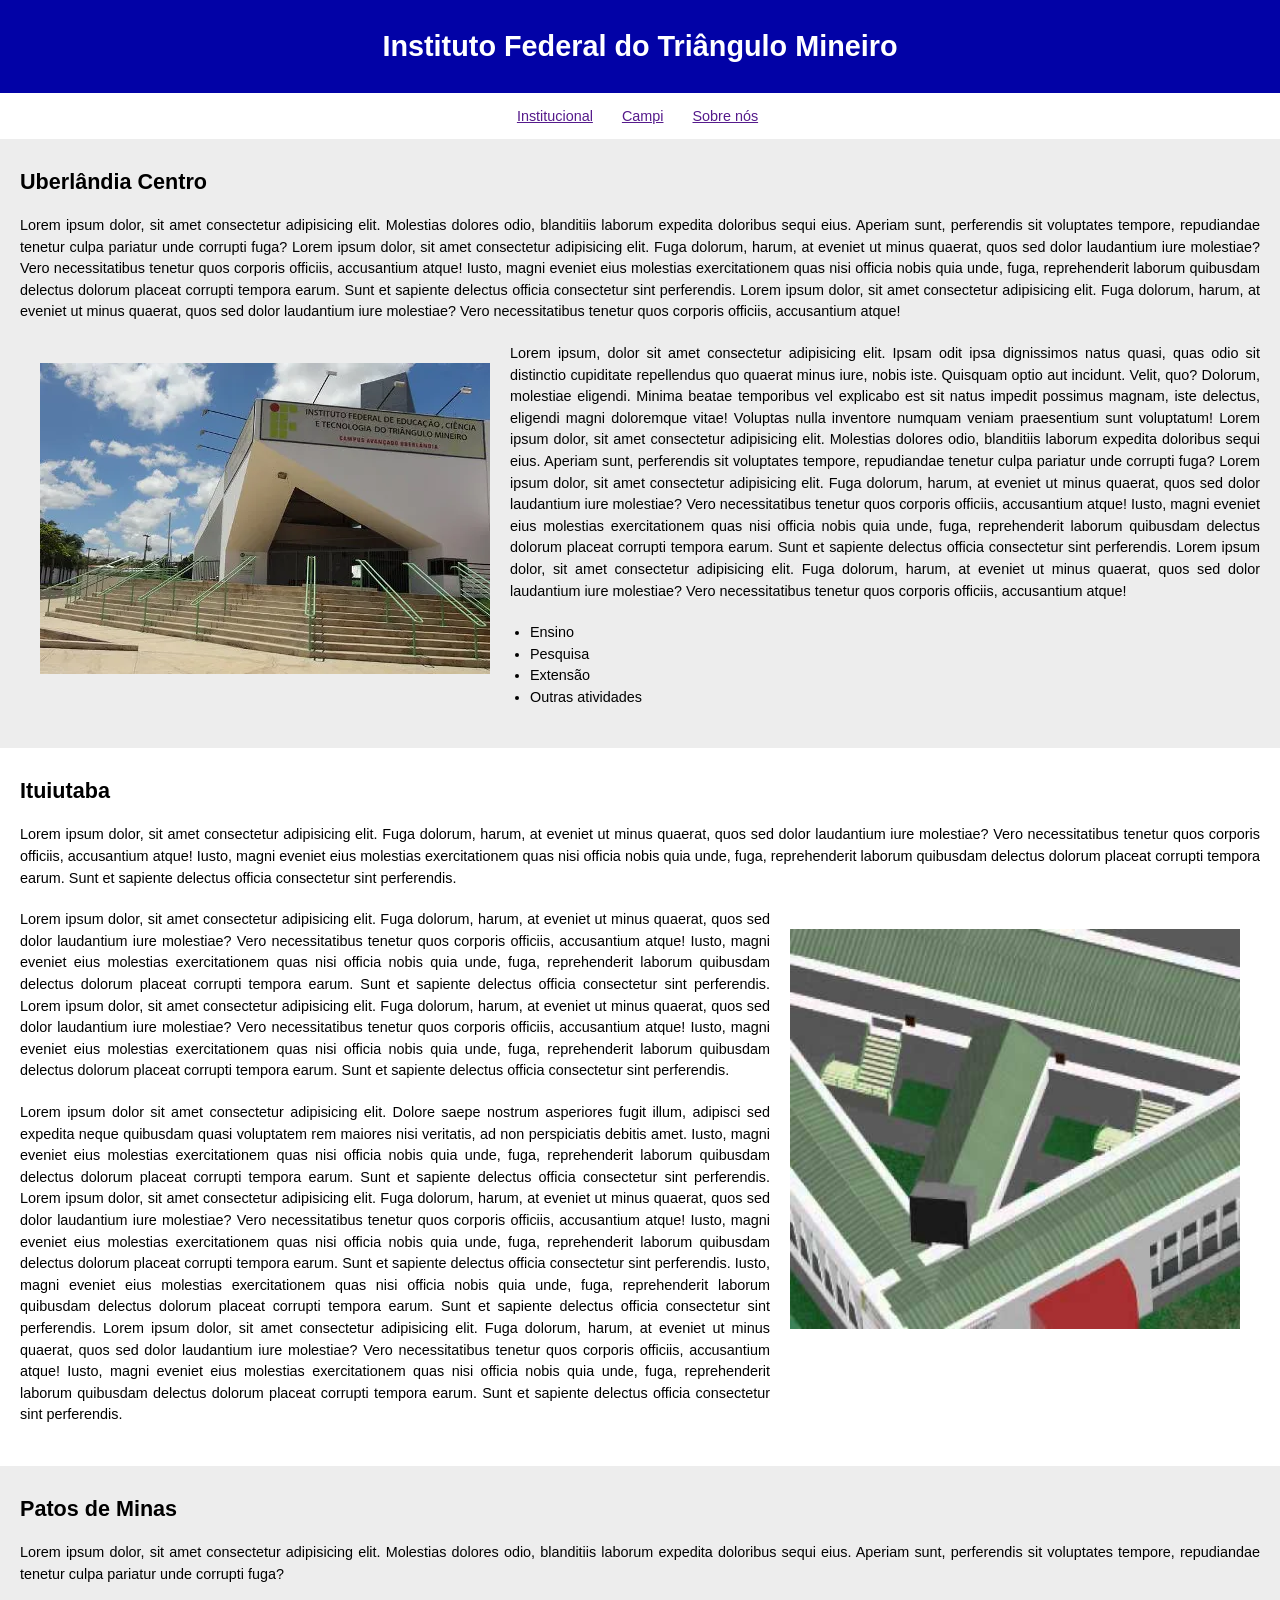
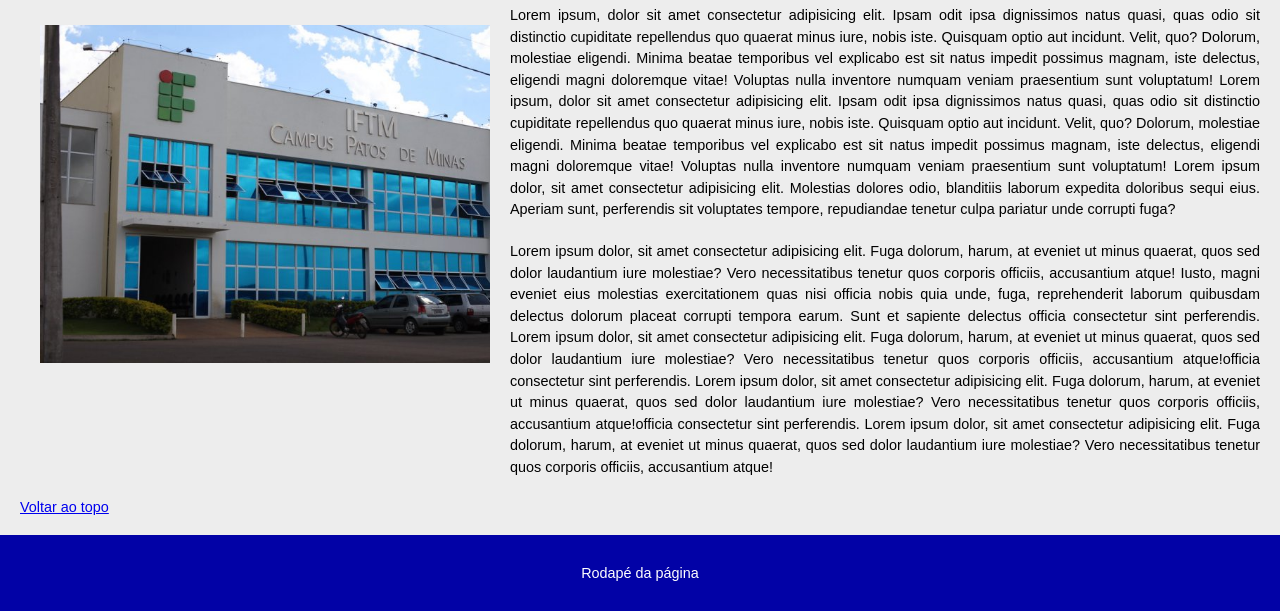
<file: PWE/Atividade 10/index.html>
<!DOCTYPE html>
<html lang="pt-br">
<head>
    <meta charset="UTF-8">
    <meta name="viewport" content="width=device-width, initial-scale=1.0">
    <link rel="stylesheet" href="css/styles.css">
    <title>Document</title>
</head>

<body>
    
    <header>
        <h1>Instituto Federal do Triângulo Mineiro</h1>
            <nav>
                <ul>
                    <li><a href="">Institucional</a></li>
                    <li><a href="">Campi</a></li>
                    <li><a href="">Sobre nós</a></li>
                </ul>
            </nav>
     </header>        
        <section>
            <h2>Uberlândia Centro</h2>
            <p>Lorem ipsum dolor, sit amet consectetur adipisicing elit. Molestias dolores odio, blanditiis laborum expedita doloribus sequi eius. Aperiam sunt, perferendis sit voluptates tempore, repudiandae tenetur culpa pariatur unde corrupti fuga?
            Lorem ipsum dolor, sit amet consectetur adipisicing elit. Fuga dolorum, harum, at eveniet ut minus quaerat, quos sed dolor laudantium iure molestiae? Vero necessitatibus tenetur quos corporis officiis, accusantium atque!
            Iusto, magni eveniet eius molestias exercitationem quas nisi officia nobis quia unde, fuga, reprehenderit laborum quibusdam delectus dolorum placeat corrupti tempora earum. Sunt et sapiente delectus officia consectetur sint perferendis.
            Lorem ipsum dolor, sit amet consectetur adipisicing elit. Fuga dolorum, harum, at eveniet ut minus quaerat, quos sed dolor laudantium iure molestiae? Vero necessitatibus tenetur quos corporis officiis, accusantium atque!
            </p>
            <img src="img/iftm.jpg" alt="Instituto Federal do Triângulo Mineiro">
            <P>Lorem ipsum, dolor sit amet consectetur adipisicing elit. Ipsam odit ipsa dignissimos natus quasi, quas odio sit distinctio cupiditate repellendus quo quaerat minus iure, nobis iste. Quisquam optio aut incidunt.
            Velit, quo? Dolorum, molestiae eligendi. Minima beatae temporibus vel explicabo est sit natus impedit possimus magnam, iste delectus, eligendi magni doloremque vitae! Voluptas nulla inventore numquam veniam praesentium sunt voluptatum!
            Lorem ipsum dolor, sit amet consectetur adipisicing elit. Molestias dolores odio, blanditiis laborum expedita doloribus sequi eius. Aperiam sunt, perferendis sit voluptates tempore, repudiandae tenetur culpa pariatur unde corrupti fuga?
            Lorem ipsum dolor, sit amet consectetur adipisicing elit. Fuga dolorum, harum, at eveniet ut minus quaerat, quos sed dolor laudantium iure molestiae? Vero necessitatibus tenetur quos corporis officiis, accusantium atque!
            Iusto, magni eveniet eius molestias exercitationem quas nisi officia nobis quia unde, fuga, reprehenderit laborum quibusdam delectus dolorum placeat corrupti tempora earum. Sunt et sapiente delectus officia consectetur sint perferendis.
            Lorem ipsum dolor, sit amet consectetur adipisicing elit. Fuga dolorum, harum, at eveniet ut minus quaerat, quos sed dolor laudantium iure molestiae? Vero necessitatibus tenetur quos corporis officiis, accusantium atque!</P>
            <ul>
                <li>Ensino</li>
                <li>Pesquisa</li>
                <li>Extensão</li>
                <li>Outras atividades</li>
            </ul>


        </section>

        <section>
            <h2>Ituiutaba</h2>
            <p>Lorem ipsum dolor, sit amet consectetur adipisicing elit. Fuga dolorum, harum, at eveniet ut minus quaerat, quos sed dolor laudantium iure molestiae? Vero necessitatibus tenetur quos corporis officiis, accusantium atque!
            Iusto, magni eveniet eius molestias exercitationem quas nisi officia nobis quia unde, fuga, reprehenderit laborum quibusdam delectus dolorum placeat corrupti tempora earum. Sunt et sapiente delectus officia consectetur sint perferendis.</p>
            <img src="img/iftm2.jpg" alt="" width="400" height="400">

            <p>Lorem ipsum dolor, sit amet consectetur adipisicing elit. Fuga dolorum, harum, at eveniet ut minus quaerat, quos sed dolor laudantium iure molestiae? Vero necessitatibus tenetur quos corporis officiis, accusantium atque!
            Iusto, magni eveniet eius molestias exercitationem quas nisi officia nobis quia unde, fuga, reprehenderit laborum quibusdam delectus dolorum placeat corrupti tempora earum. Sunt et sapiente delectus officia consectetur sint perferendis.
            Lorem ipsum dolor, sit amet consectetur adipisicing elit. Fuga dolorum, harum, at eveniet ut minus quaerat, quos sed dolor laudantium iure molestiae? Vero necessitatibus tenetur quos corporis officiis, accusantium atque!
            Iusto, magni eveniet eius molestias exercitationem quas nisi officia nobis quia unde, fuga, reprehenderit laborum quibusdam delectus dolorum placeat corrupti tempora earum. Sunt et sapiente delectus officia consectetur sint perferendis.</p>

            <p>Lorem ipsum dolor sit amet consectetur adipisicing elit. Dolore saepe nostrum asperiores fugit illum, adipisci sed expedita neque quibusdam quasi voluptatem rem maiores nisi veritatis, ad non perspiciatis debitis amet.
            Iusto, magni eveniet eius molestias exercitationem quas nisi officia nobis quia unde, fuga, reprehenderit laborum quibusdam delectus dolorum placeat corrupti tempora earum. Sunt et sapiente delectus officia consectetur sint perferendis.
            Lorem ipsum dolor, sit amet consectetur adipisicing elit. Fuga dolorum, harum, at eveniet ut minus quaerat, quos sed dolor laudantium iure molestiae? Vero necessitatibus tenetur quos corporis officiis, accusantium atque!
            Iusto, magni eveniet eius molestias exercitationem quas nisi officia nobis quia unde, fuga, reprehenderit laborum quibusdam delectus dolorum placeat corrupti tempora earum. Sunt et sapiente delectus officia consectetur sint perferendis.
            Iusto, magni eveniet eius molestias exercitationem quas nisi officia nobis quia unde, fuga, reprehenderit laborum quibusdam delectus dolorum placeat corrupti tempora earum. Sunt et sapiente delectus officia consectetur sint perferendis.
            Lorem ipsum dolor, sit amet consectetur adipisicing elit. Fuga dolorum, harum, at eveniet ut minus quaerat, quos sed dolor laudantium iure molestiae? Vero necessitatibus tenetur quos corporis officiis, accusantium atque!
            Iusto, magni eveniet eius molestias exercitationem quas nisi officia nobis quia unde, fuga, reprehenderit laborum quibusdam delectus dolorum placeat corrupti tempora earum. Sunt et sapiente delectus officia consectetur sint perferendis.</p>
            
        </section>

        <section>
         <h2>Patos de Minas</h2>

         <p>Lorem ipsum dolor, sit amet consectetur adipisicing elit. Molestias dolores odio, blanditiis laborum expedita doloribus sequi eius. Aperiam sunt, perferendis sit voluptates tempore, repudiandae tenetur culpa pariatur unde corrupti fuga?</p>
            <img src="img/iftm3.jpg" alt="">
        <P>Lorem ipsum, dolor sit amet consectetur adipisicing elit. Ipsam odit ipsa dignissimos natus quasi, quas odio sit distinctio cupiditate repellendus quo quaerat minus iure, nobis iste. Quisquam optio aut incidunt.
        Velit, quo? Dolorum, molestiae eligendi. Minima beatae temporibus vel explicabo est sit natus impedit possimus magnam, iste delectus, eligendi magni doloremque vitae! Voluptas nulla inventore numquam veniam praesentium sunt voluptatum!
        Lorem ipsum, dolor sit amet consectetur adipisicing elit. Ipsam odit ipsa dignissimos natus quasi, quas odio sit distinctio cupiditate repellendus quo quaerat minus iure, nobis iste. Quisquam optio aut incidunt.
        Velit, quo? Dolorum, molestiae eligendi. Minima beatae temporibus vel explicabo est sit natus impedit possimus magnam, iste delectus, eligendi magni doloremque vitae! Voluptas nulla inventore numquam veniam praesentium sunt voluptatum!
        Lorem ipsum dolor, sit amet consectetur adipisicing elit. Molestias dolores odio, blanditiis laborum expedita doloribus sequi eius. Aperiam sunt, perferendis sit voluptates tempore, repudiandae tenetur culpa pariatur unde corrupti fuga?
        </P>
        <p>Lorem ipsum dolor, sit amet consectetur adipisicing elit. Fuga dolorum, harum, at eveniet ut minus quaerat, quos sed dolor laudantium iure molestiae? Vero necessitatibus tenetur quos corporis officiis, accusantium atque!
        Iusto, magni eveniet eius molestias exercitationem quas nisi officia nobis quia unde, fuga, reprehenderit laborum quibusdam delectus dolorum placeat corrupti tempora earum. Sunt et sapiente delectus officia consectetur sint perferendis.
        Lorem ipsum dolor, sit amet consectetur adipisicing elit. Fuga dolorum, harum, at eveniet ut minus quaerat, quos sed dolor laudantium iure molestiae? Vero necessitatibus tenetur quos corporis officiis, accusantium atque!officia consectetur sint perferendis.
        Lorem ipsum dolor, sit amet consectetur adipisicing elit. Fuga dolorum, harum, at eveniet ut minus quaerat, quos sed dolor laudantium iure molestiae? Vero necessitatibus tenetur quos corporis officiis, accusantium atque!officia consectetur sint perferendis.
        Lorem ipsum dolor, sit amet consectetur adipisicing elit. Fuga dolorum, harum, at eveniet ut minus quaerat, quos sed dolor laudantium iure molestiae? Vero necessitatibus tenetur quos corporis officiis, accusantium atque!</p>  
        
        <a href="#">Voltar ao topo</a>
        </section>

        <footer>
            <p>Rodapé da página</p>
        </footer>
</body>
</html>
</file>
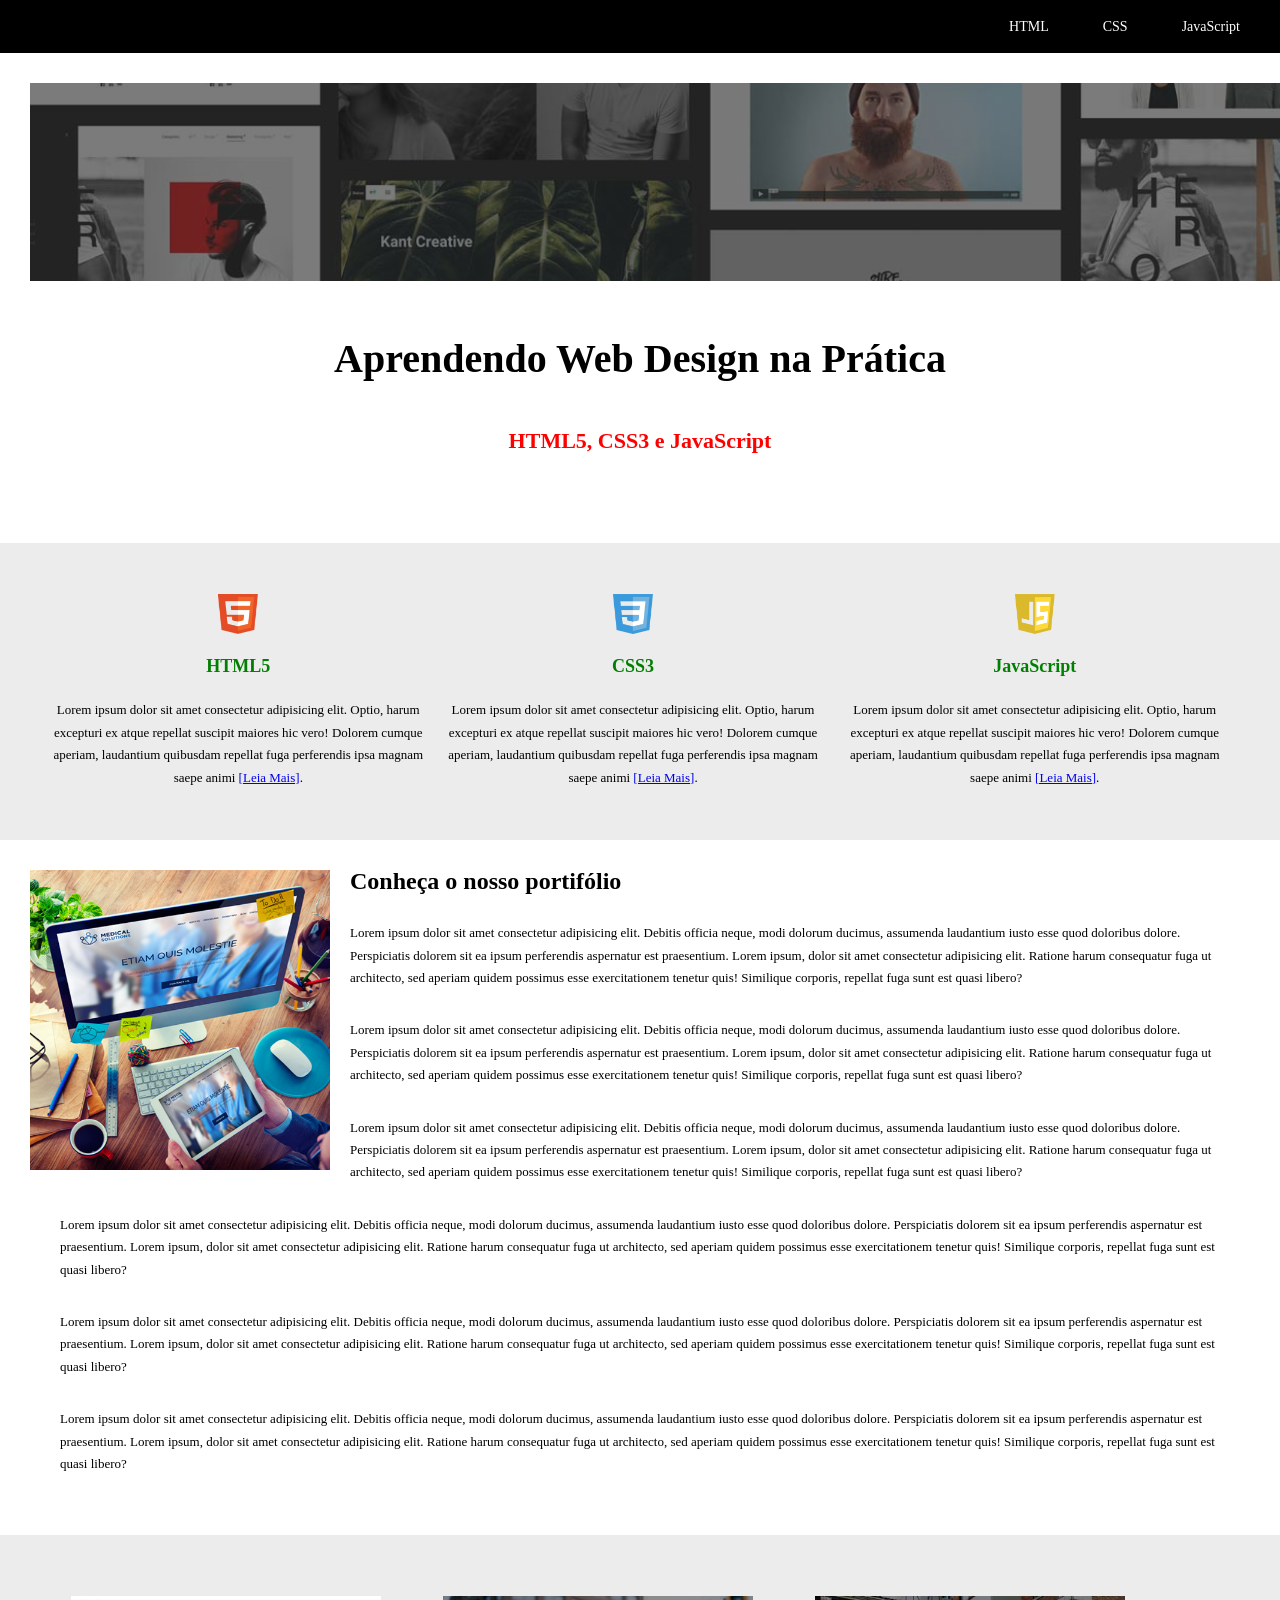
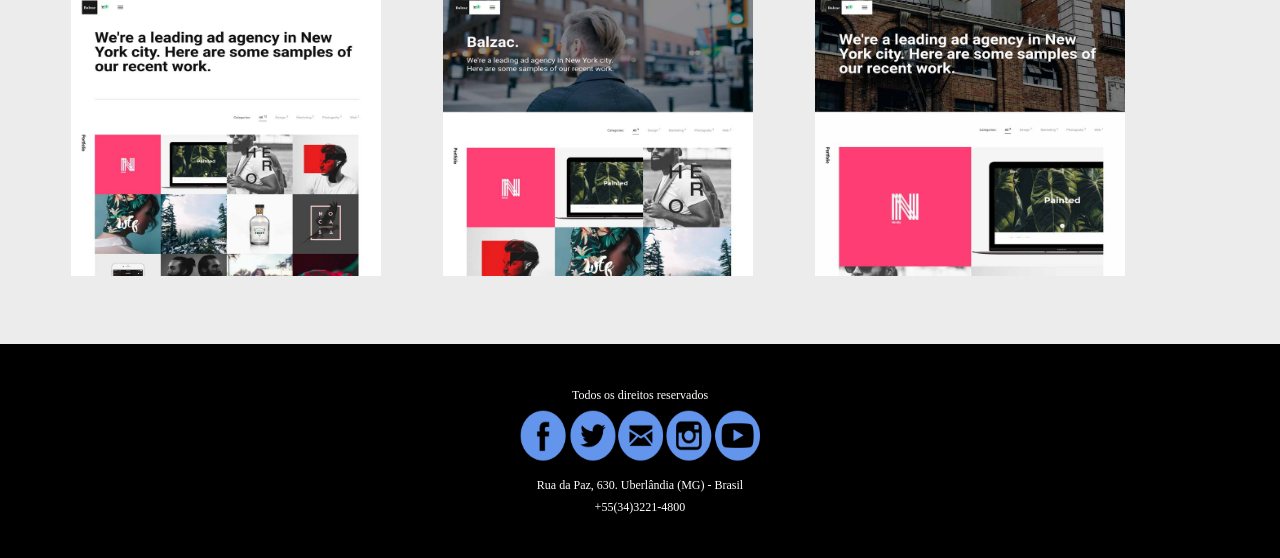
<file: PWE/Atividade 11/index.html>
<!DOCTYPE html>
<html lang="pt-br">
<head>
    <meta charset="UTF-8">
    <meta name="viewport" content="width=device-width, initial-scale=1.0">
    <link rel="stylesheet" href="css/estilos.css">
    <title>Aprenda Web Design na Prática</title>
</head>
<body>
    <header>
        <nav>
        <ul>
            <li><a href="">HTML</a></li>
            <li><a href="">CSS</a></li>
            <li><a href="">JavaScript</a></li>
        </ul>   
        </nav>
        
    </header>

    <main>
        <section>
        <img src="imagens/topo.png" alt="">
        <h1>Aprendendo Web Design na Prática</h1>
        <h2 style="color: red;">HTML5, CSS3 e JavaScript</h2>   
        </section>
        
        <section>
            <table>
                <tr>
                    <td><img src="imagens/html5.png" alt="" width="40" height="40">
                    <h3>HTML5</h3>
                    </td>
                    <td><img src="imagens/css3.png" alt="" width="40" height="40">
                    <h3>CSS3</h3>
                    </td>
                    <td><img src="imagens/javascript.png" alt="" width="40" height="40">
                    <h3>JavaScript</h3>
                    </td>
                </tr>
            <tr>
                <td>
                    <p>
                        Lorem ipsum dolor sit amet consectetur adipisicing elit. Optio, harum excepturi ex atque repellat suscipit maiores hic vero! Dolorem cumque aperiam, laudantium quibusdam repellat fuga perferendis ipsa magnam saepe animi <a href="#">[Leia Mais]</a>.
                    </p>
                </td>
                <td>
                    <p>
                        Lorem ipsum dolor sit amet consectetur adipisicing elit. Optio, harum excepturi ex atque repellat suscipit maiores hic vero! Dolorem cumque aperiam, laudantium quibusdam repellat fuga perferendis ipsa magnam saepe animi <a href="#">[Leia Mais]</a>.
                    </p>
                </td>
                <td>
                    <p>
                        Lorem ipsum dolor sit amet consectetur adipisicing elit. Optio, harum excepturi ex atque repellat suscipit maiores hic vero! Dolorem cumque aperiam, laudantium quibusdam repellat fuga perferendis ipsa magnam saepe animi <a href="#">[Leia Mais]</a>.
                    </p>
                </td>
            </tr>
            </table>

        </section>

        <section>
            <img src="imagens/webdesign.jpg" alt="" width="300" height="300">
            <h2>Conheça o nosso portifólio</h2>
            <p>Lorem ipsum dolor sit amet consectetur adipisicing elit. Debitis officia neque, modi dolorum ducimus, assumenda laudantium iusto esse quod doloribus dolore. Perspiciatis dolorem sit ea ipsum perferendis aspernatur est praesentium.
            Lorem ipsum, dolor sit amet consectetur adipisicing elit. Ratione harum consequatur fuga ut architecto, sed aperiam quidem possimus esse exercitationem tenetur quis! Similique corporis, repellat fuga sunt est quasi libero?</p>
             <p>Lorem ipsum dolor sit amet consectetur adipisicing elit. Debitis officia neque, modi dolorum ducimus, assumenda laudantium iusto esse quod doloribus dolore. Perspiciatis dolorem sit ea ipsum perferendis aspernatur est praesentium.
            Lorem ipsum, dolor sit amet consectetur adipisicing elit. Ratione harum consequatur fuga ut architecto, sed aperiam quidem possimus esse exercitationem tenetur quis! Similique corporis, repellat fuga sunt est quasi libero?</p>
             <p>Lorem ipsum dolor sit amet consectetur adipisicing elit. Debitis officia neque, modi dolorum ducimus, assumenda laudantium iusto esse quod doloribus dolore. Perspiciatis dolorem sit ea ipsum perferendis aspernatur est praesentium.
            Lorem ipsum, dolor sit amet consectetur adipisicing elit. Ratione harum consequatur fuga ut architecto, sed aperiam quidem possimus esse exercitationem tenetur quis! Similique corporis, repellat fuga sunt est quasi libero?</p>
             <p>Lorem ipsum dolor sit amet consectetur adipisicing elit. Debitis officia neque, modi dolorum ducimus, assumenda laudantium iusto esse quod doloribus dolore. Perspiciatis dolorem sit ea ipsum perferendis aspernatur est praesentium.
            Lorem ipsum, dolor sit amet consectetur adipisicing elit. Ratione harum consequatur fuga ut architecto, sed aperiam quidem possimus esse exercitationem tenetur quis! Similique corporis, repellat fuga sunt est quasi libero?</p>
             <p>Lorem ipsum dolor sit amet consectetur adipisicing elit. Debitis officia neque, modi dolorum ducimus, assumenda laudantium iusto esse quod doloribus dolore. Perspiciatis dolorem sit ea ipsum perferendis aspernatur est praesentium.
            Lorem ipsum, dolor sit amet consectetur adipisicing elit. Ratione harum consequatur fuga ut architecto, sed aperiam quidem possimus esse exercitationem tenetur quis! Similique corporis, repellat fuga sunt est quasi libero?</p>
             <p>Lorem ipsum dolor sit amet consectetur adipisicing elit. Debitis officia neque, modi dolorum ducimus, assumenda laudantium iusto esse quod doloribus dolore. Perspiciatis dolorem sit ea ipsum perferendis aspernatur est praesentium.
            Lorem ipsum, dolor sit amet consectetur adipisicing elit. Ratione harum consequatur fuga ut architecto, sed aperiam quidem possimus esse exercitationem tenetur quis! Similique corporis, repellat fuga sunt est quasi libero?</p>
        </section>

        <section>
            <table>
                <tr>
                    <td><img src="imagens/portifolio01.jpg" alt="" width="400" height="300"></td>
                    <td><img src="imagens/portifolio02.jpg" alt="" width="400" height="300"></td>
                    <td><img src="imagens/portifolio03.jpg" alt="" width="400" height="300"></td>
                </tr>
            </table>
        </section>
    </main>

    <footer>
        <p>Todos os direitos reservados</p>
        <img src="imagens/logoRedesSociais.png" alt="" width="250" height="60">
        <p>Rua da Paz, 630. Uberlândia (MG) - Brasil</p>
        <p>+55(34)3221-4800</p>

    </footer>
</body>
</html>
</file>
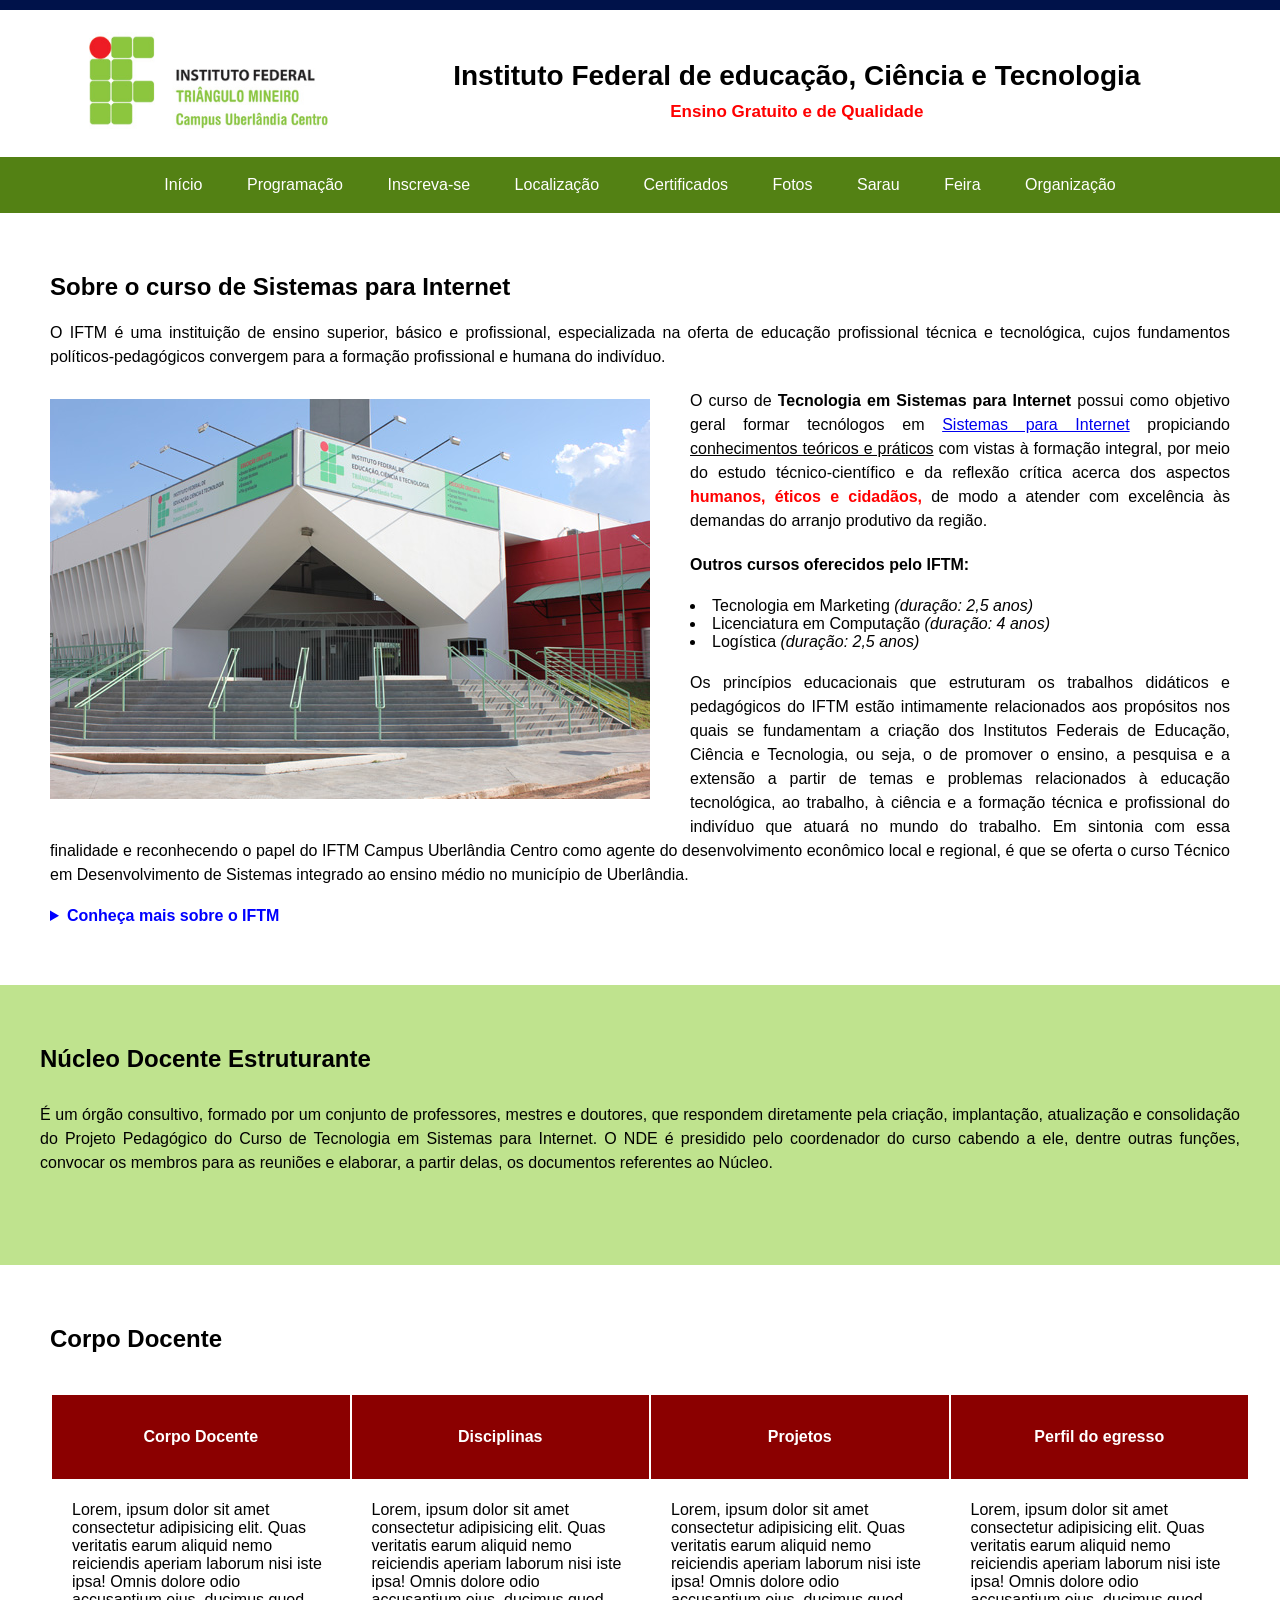
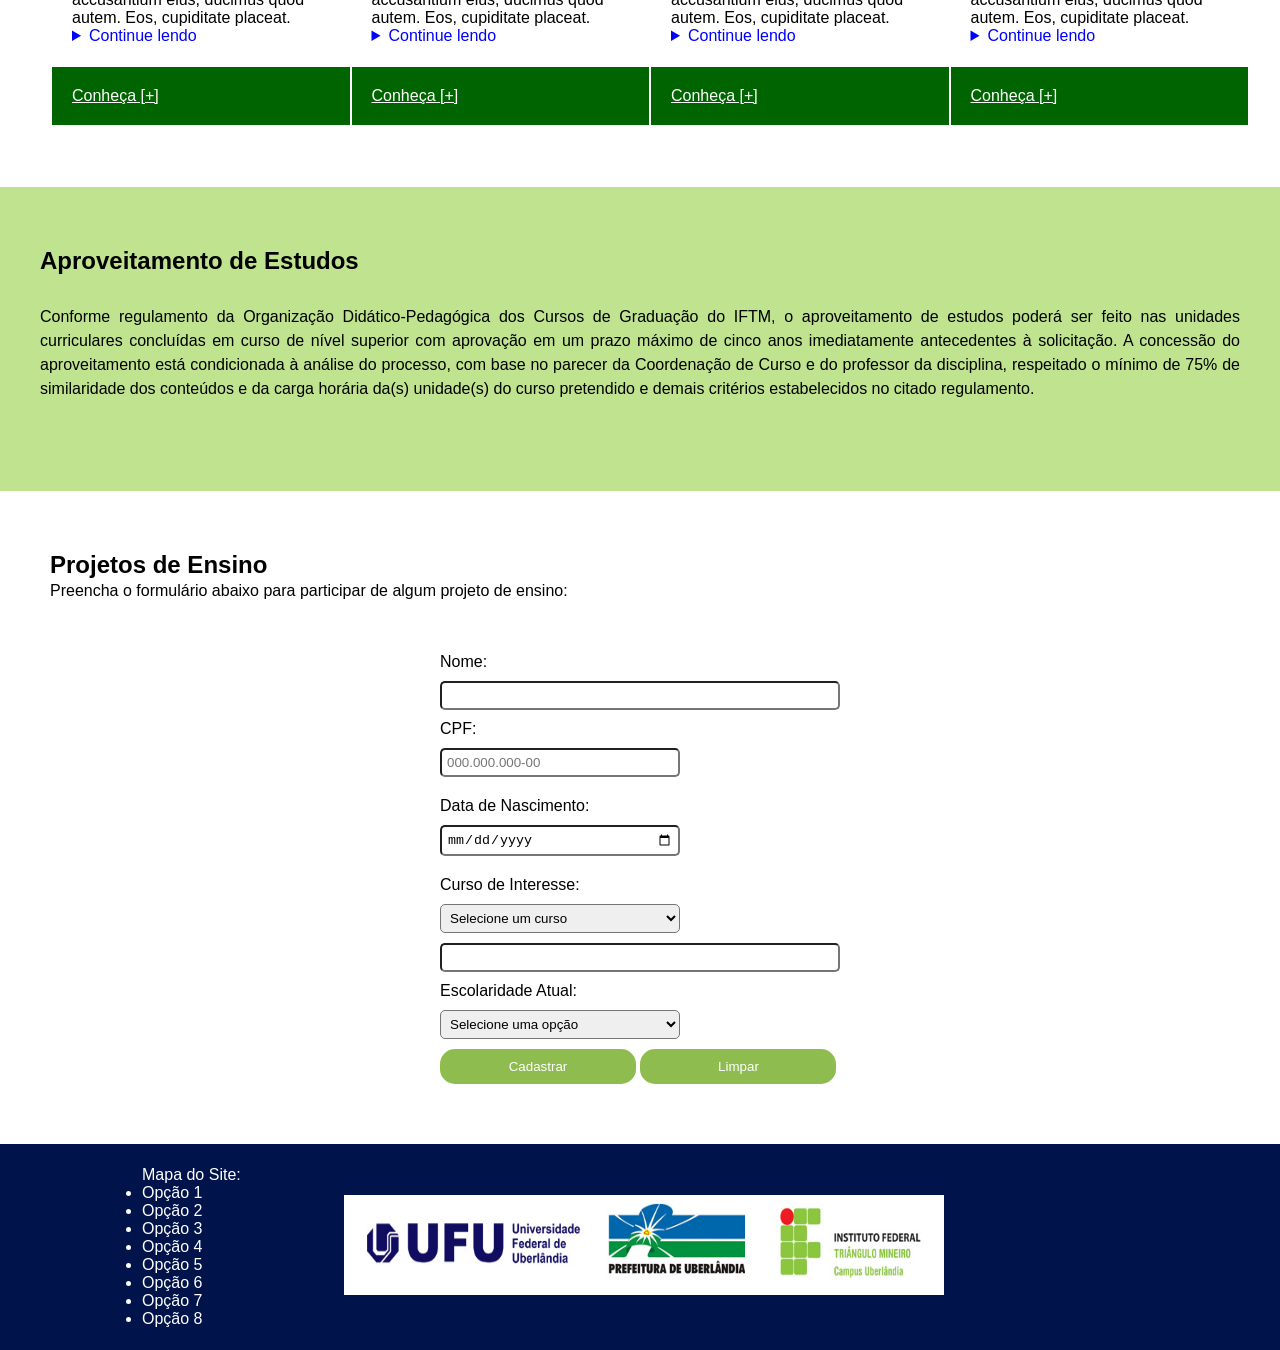
<file: PWE/Atividade 12/index.html>
<!DOCTYPE html>
<html lang="pt-br">
<head>
    <meta charset="UTF-8">
    <meta name="viewport" content="width=device-width, initial-scale=1.0">
    <link rel="stylesheet" href="css/estilos.css">
    <title>SNCT 2020</title>
</head>
<body>
    <header>
        <table>
            <tr>
                <td>
                    <img src="img/logoIFTM.jpg" alt="Logo do IFTM" width="250" height="100">
                </td>
                <td>
                <h1>Instituto Federal de educação, Ciência e Tecnologia</h1>
                <p style="color: red;">Ensino Gratuito e de Qualidade</h2>
                </td>
            </tr>
        </table>
        <nav><ul>
            <li><a href="">Início</a></li>
            <li><a href="programacao.html" target="_blank">Programação</a></li>
            <li><a href="">Inscreva-se</a></li>
            <li><a href="">Localização</a></li>
            <li><a href="">Certificados</a></li>
            <li><a href="">Fotos</a></li>
            <li><a href="">Sarau</a></li>
            <li><a href="">Feira</a></li>
            <li><a href="">Organização</a></li>
        </nav></ul>
    </header>

    <main>
        <section>
            <h2>Sobre o curso de Sistemas para Internet</h2>
        
            <p>
            O IFTM é uma instituição de ensino superior, básico e profissional, especializada na oferta de educação profissional técnica e tecnológica, cujos fundamentos políticos-pedagógicos convergem para a formação profissional e humana do indivíduo.
            </p>
        
            <img src="img/fotoIFTM.jpg" alt="">

            <p>
             O curso de <strong>Tecnologia em Sistemas para Internet</strong> possui como objetivo geral formar tecnólogos em <a href="https://www.bing.com/ck/a?!&&p=e35c7d15190c39ae77ac09c293ace158fac72923398e81beb23653649e0160f3JmltdHM9MTc3NDgyODgwMA&ptn=3&ver=2&hsh=4&fclid=0b29487f-b174-6453-2f99-5f75b06965b8&psq=iftm&u=a1aHR0cHM6Ly9pZnRtLmVkdS5ici8">Sistemas para Internet</a> propiciando <u>conhecimentos teóricos e práticos</u> com vistas à formação integral, por meio do estudo técnico-científico e da reflexão crítica acerca dos aspectos <b style="color: red;"> humanos, éticos e cidadãos,</b> de modo a atender com excelência às demandas do arranjo produtivo da região.
            </p>

            <p><b>Outros cursos oferecidos pelo IFTM:</b></p>

            <ul>
                <li>Tecnologia em Marketing <i>(duração: 2,5 anos)</i></li>
                <li>Licenciatura em Computação <i>(duração: 4 anos)</i></li>
                <li>Logística <i>(duração: 2,5 anos)</i></li>
            </ul>
           
            <p>
                Os princípios educacionais que estruturam os trabalhos didáticos e pedagógicos do IFTM estão intimamente relacionados aos propósitos nos quais se fundamentam a criação dos Institutos Federais de Educação, Ciência e Tecnologia, ou seja, o de promover o ensino, a pesquisa e a extensão a partir de temas e problemas relacionados à educação tecnológica, ao trabalho, à ciência e a formação técnica e profissional do indivíduo que atuará no mundo do trabalho. Em sintonia com essa finalidade e reconhecendo o papel do IFTM Campus Uberlândia Centro como agente do desenvolvimento econômico local e regional, é que se oferta o curso Técnico em Desenvolvimento de Sistemas integrado ao ensino médio no município de Uberlândia.
            </p>

            <details>
                <summary><b>Conheça mais sobre o IFTM</b></summary>
                    <p>
                        Os princípios educacionais que estruturam os trabalhos didáticos e pedagógicos do IFTM estão intimamente relacionados aos propósitos nos quais se fundamentam a criação dos Institutos Federais de Educação, Ciência e Tecnologia, ou seja, o de promover o ensino, a pesquisa e a extensão a partir de temas e problemas relacionados à educação tecnológica, ao trabalho, à ciência e a formação técnica e profissional do indivíduo que atuará no mundo do trabalho. Em sintonia com essa finalidade e reconhecendo o papel do IFTM Campus Uberlândia Centro como agente do desenvolvimento econômico local e regional, é que se oferta o curso Técnico em Desenvolvimento de Sistemas integrado ao ensino médio no município de Uberlândia.
                    </p>
                
            </details>
        </section>

        <section>
            <h2>Núcleo Docente Estruturante</h2>
            <p>
                É um órgão consultivo, formado por um conjunto de professores, mestres e doutores, que respondem diretamente pela criação, implantação, atualização e consolidação do Projeto Pedagógico do Curso de Tecnologia em Sistemas para Internet. O NDE é presidido pelo coordenador do curso cabendo a ele, dentre outras funções, convocar os membros para as reuniões e elaborar, a partir delas, os documentos referentes ao Núcleo.
            </p>
        </section>
        
        <section>
            <h2>Corpo Docente</h2>
            <table>
                <tr>
                    <th><p>Corpo Docente</p></th>
                    <th><p>Disciplinas</p></th>
                    <th><p>Projetos</p></th>
                    <th><p>Perfil do egresso</p></th>
                </tr>
                <tr>
                    <td>Lorem, ipsum dolor sit amet consectetur adipisicing elit. Quas veritatis earum aliquid nemo reiciendis aperiam laborum nisi iste ipsa! Omnis dolore odio accusantium eius, ducimus quod autem. Eos, cupiditate placeat.
                        <details>
                            <summary>Continue lendo</summary>
                            <p>Lorem, ipsum dolor sit amet consectetur adipisicing elit. Quas veritatis earum aliquid nemo reiciendis aperiam laborum nisi iste ipsa! Omnis dolore odio accusantium eius, ducimus quod autem. Eos, cupiditate placeat.</p>
                        </details>
                    </td>
                    <td>Lorem, ipsum dolor sit amet consectetur adipisicing elit. Quas veritatis earum aliquid nemo reiciendis aperiam laborum nisi iste ipsa! Omnis dolore odio accusantium eius, ducimus quod autem. Eos, cupiditate placeat.
                        <details>
                            <summary>Continue lendo</summary>
                            <p>Lorem, ipsum dolor sit amet consectetur adipisicing elit. Quas veritatis earum aliquid nemo reiciendis aperiam laborum nisi iste ipsa! Omnis dolore odio accusantium eius, ducimus quod autem. Eos, cupiditate placeat.</p>
                        </details>
                    </td>
                    <td>Lorem, ipsum dolor sit amet consectetur adipisicing elit. Quas veritatis earum aliquid nemo reiciendis aperiam laborum nisi iste ipsa! Omnis dolore odio accusantium eius, ducimus quod autem. Eos, cupiditate placeat.
                        <details>
                            <summary>Continue lendo</summary>
                            <p>Lorem, ipsum dolor sit amet consectetur adipisicing elit. Quas veritatis earum aliquid nemo reiciendis aperiam laborum nisi iste ipsa! Omnis dolore odio accusantium eius, ducimus quod autem. Eos, cupiditate placeat.</p>
                        </details>
                    </td>
                    <td>Lorem, ipsum dolor sit amet consectetur adipisicing elit. Quas veritatis earum aliquid nemo reiciendis aperiam laborum nisi iste ipsa! Omnis dolore odio accusantium eius, ducimus quod autem. Eos, cupiditate placeat.
                        <details>
                            <summary>Continue lendo</summary>
                            <p>Lorem, ipsum dolor sit amet consectetur adipisicing elit. Quas veritatis earum aliquid nemo reiciendis aperiam laborum nisi iste ipsa! Omnis dolore odio accusantium eius, ducimus quod autem. Eos, cupiditate placeat.</p>
                        </details>
                    </td>
                </tr>
                <tr>
                    <td><a href="#">Conheça [+]</a></td>
                    <td><a href="#">Conheça [+]</a></td>
                    <td><a href="#">Conheça [+]</a></td>
                    <td><a href="#">Conheça [+]</a></td>
                </tr>
            </table>
        </section>
        
        <section>
            <h2>Aproveitamento de Estudos</h2>
            <p>
                Conforme regulamento da Organização Didático-Pedagógica dos Cursos de Graduação do IFTM, o aproveitamento de estudos poderá ser feito nas unidades curriculares concluídas em curso de nível superior com aprovação em um prazo máximo de cinco anos imediatamente antecedentes à solicitação. A concessão do aproveitamento está condicionada à análise do processo, com base no parecer da Coordenação de Curso e do professor da disciplina, respeitado o mínimo de 75% de similaridade dos conteúdos e da carga horária da(s) unidade(s) do curso pretendido e demais critérios estabelecidos no citado regulamento.
            </p>
            
        </section>
        
        <section>
            <h2>Projetos de Ensino</h2>
            <p>Preencha o formulário abaixo para participar de algum projeto de ensino:</p>

            <form action="">
                <label for="nome">Nome:</label>
                <input type="text" id="nome" name="nome" required>

                <label for="cpf">CPF:</label>
                <input type="text" id="cpf" name="cpf" placeholder="000.000.000-00">

                <label for="nasc">Data de Nascimento:</label>
                <input type="date" id="nasc" name="nasc" required>

                <label for="curso">Curso de Interesse:</label>
                <select id="curso" name="curso">
                    <option value="">Selecione um curso</option>
                    <option value="curso1">Sistemas para Internet</option>
                    <option value="curso2">Licenciatura em Computação</option>

                <label for="email">E-mail:</label>
                <input type="email" id="email" name="email" required>

                <label for="escolaridade">Escolaridade Atual:</label>
                <select id="escolaridade" name="escolaridade">
                    <option value="">Selecione uma opção</option>
                    <option value="ensino-medio">Ensino Médio Completo</option>
                    <option value="sup1">Superior Incompleto</option>
                    <option value="sup2">Superior Completo</option>
                </select>

                <input type="submit" value="Cadastrar">
                <input type="reset" value="Limpar">

            </form>
        </section>
    </main>

    <footer>
        <table>
            <tr>
                <td><p>Mapa do Site:</p>
                    <ul>
                    <li><a href="">Opção 1</a></li>
                    <li><a href="">Opção 2</a></li>
                    <li><a href="">Opção 3</a></li>
                    <li><a href="">Opção 4</a></li>
                    <li><a href="">Opção 5</a></li>
                    <li><a href="">Opção 6</a></li>
                    <li><a href="">Opção 7</a></li>
                    <li><a href="">Opção 8</a></li>
                    </ul>
                </td>

                <td>
                    <img src="img/parceiros.jpg" alt="Parceiros" width="600" height="100">
                </td>
            </tr>
        </table>
        
        
        
    </footer>

</body>
</html>
</file>
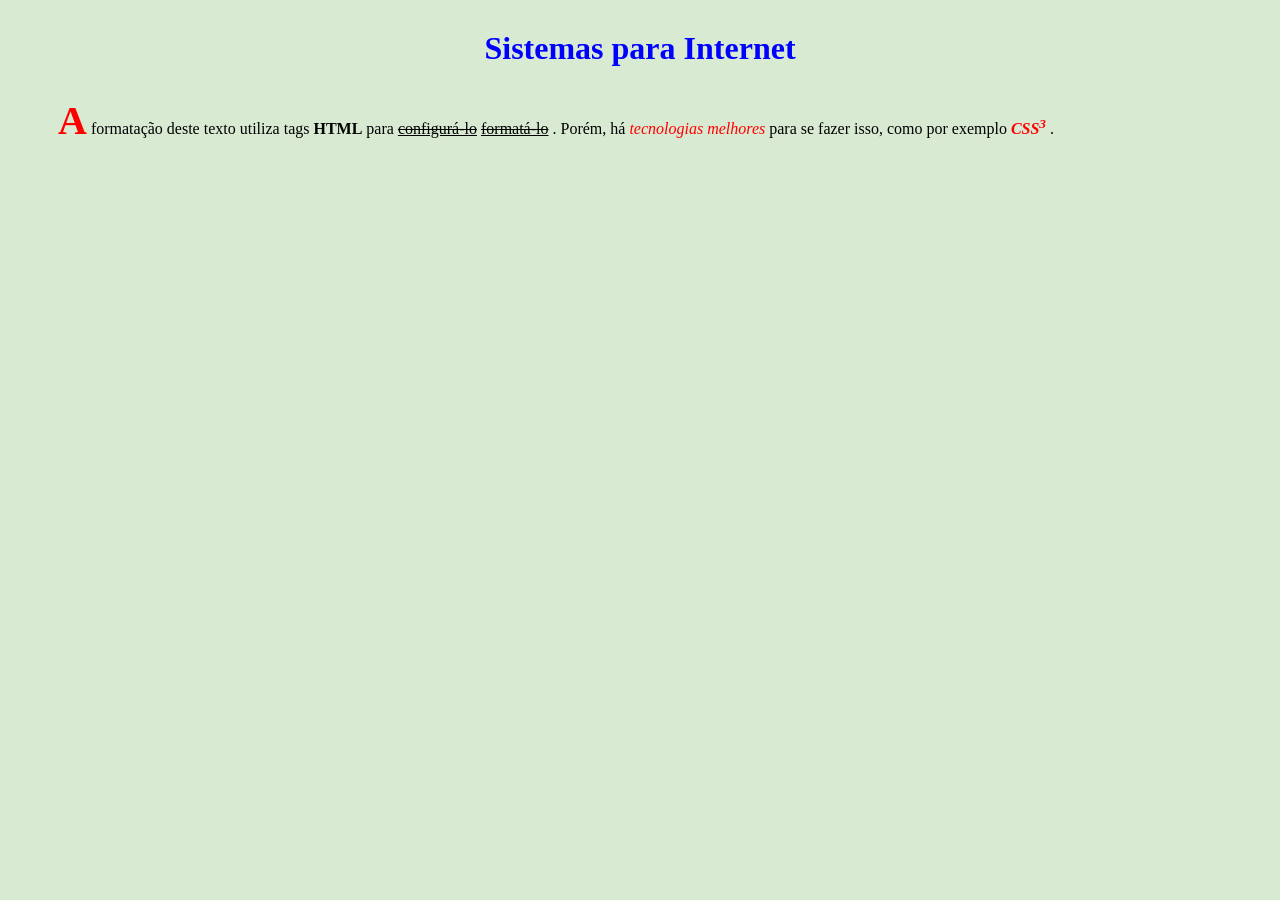
<file: exercicio_formatacao.html>
<!DOCTYPE html>
<html lang="pt-br">
<head>
    <meta charset="UTF-8">
    <meta name="author" content="Samuel Barbosa Neto">
    <meta name="description" content="Site para atividade avaliativa de PWE">
    <meta name="keywords" content="HTML, CSS, TSPI"> 
    <title>Samuel Barbosa Neto</title>
</head>
<body 
style="background-color: #d9ead3; font-family: Tahoma;"
>
    <h1 style="font-family: verdana; color: blue; text-align: center;margin-top: 30px;">Sistemas para Internet</h1>
    <p style="margin-left: 50px;margin-top: 30px;">
        <span style="color: red; font-weight: bold; font-size: 40px;">A</span> formatação deste texto utiliza tags <strong>HTML</strong> para <del style="text-decoration: line-through underline;">configurá-lo</del> <ins style="text-decoration: line-through underline;">formatá-lo</ins> . Porém, há <i style="color: red;">tecnologias melhores</i> para se fazer isso, como por exemplo <span style="color: red; font-weight: bold; font-style: italic;">CSS<sup>3</sup> </span>. 
    </p>
</body>
</html>
</file>
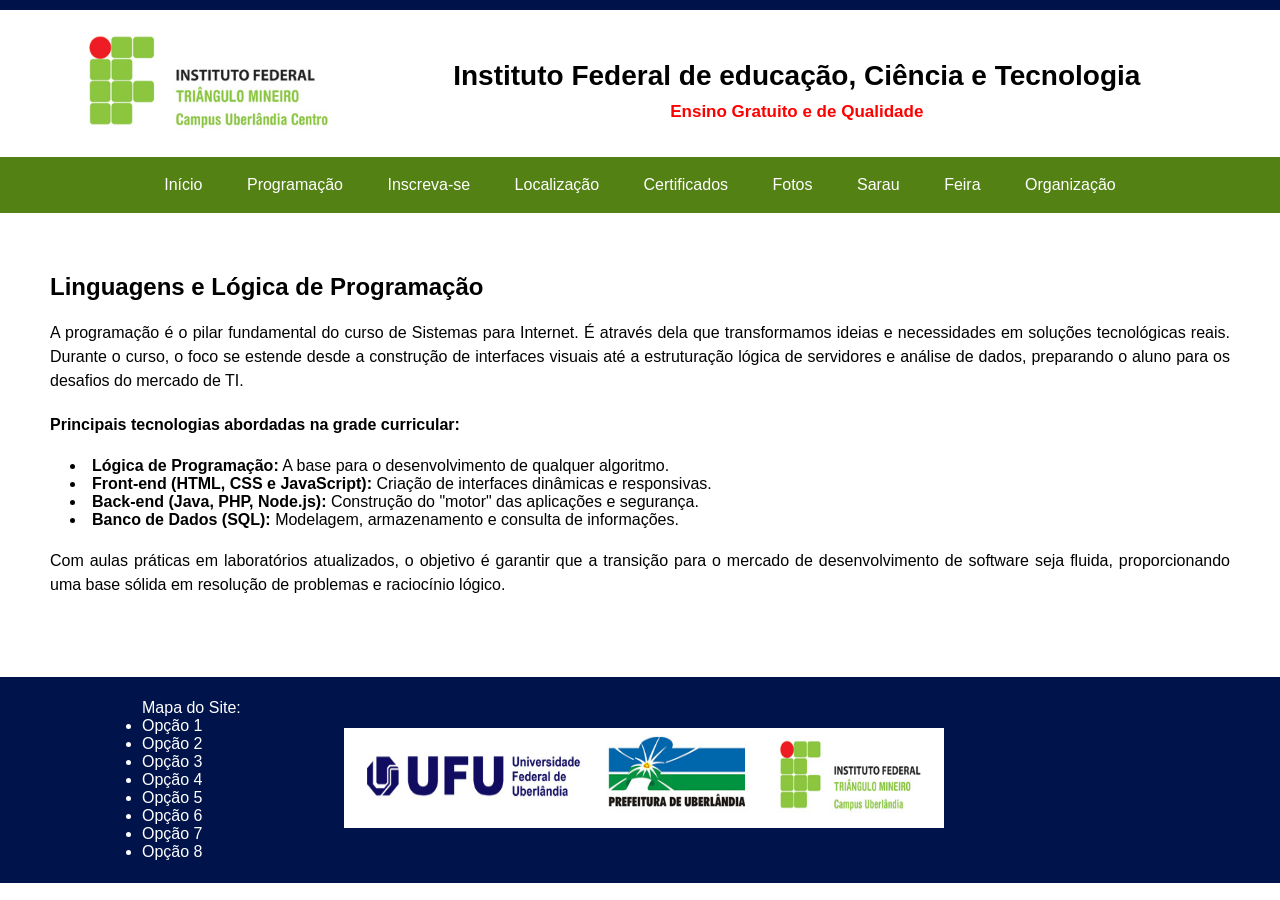
<file: PWE/Atividade 12/programacao.html>
<!DOCTYPE html>
<html lang="pt-br">
<head>
    <meta charset="UTF-8">
    <meta name="viewport" content="width=device-width, initial-scale=1.0">
    <link rel="stylesheet" href="css/estilos.css">
    <title>Programação</title>
</head>
<body>
    <header>
        <table>
            <tr>
                <td>
                    <img src="img/logoIFTM.jpg" alt="Logo do IFTM" width="250" height="100">
                </td>
                <td>
                <h1>Instituto Federal de educação, Ciência e Tecnologia</h1>
                <p style="color: red;">Ensino Gratuito e de Qualidade</h2>
                </td>
            </tr>
        </table>
        <nav><ul>
            <li><a href="">Início</a></li>
            <li><a href="">Programação</a></li>
            <li><a href="">Inscreva-se</a></li>
            <li><a href="">Localização</a></li>
            <li><a href="">Certificados</a></li>
            <li><a href="">Fotos</a></li>
            <li><a href="">Sarau</a></li>
            <li><a href="">Feira</a></li>
            <li><a href="">Organização</a></li>
        </nav></ul>
    </header>

    <main>
        <section>
            <h2>Linguagens e Lógica de Programação</h2>
            
            <p>
                A programação é o pilar fundamental do curso de Sistemas para Internet. É através dela que transformamos ideias e necessidades em soluções tecnológicas reais. Durante o curso, o foco se estende desde a construção de interfaces visuais até a estruturação lógica de servidores e análise de dados, preparando o aluno para os desafios do mercado de TI.
            </p>

            <p><b>Principais tecnologias abordadas na grade curricular:</b></p>

            <ul style="float: none; list-style-position: inside; margin-left: 20px;">
                <li><b>Lógica de Programação:</b> A base para o desenvolvimento de qualquer algoritmo.</li>
                <li><b>Front-end (HTML, CSS e JavaScript):</b> Criação de interfaces dinâmicas e responsivas.</li>
                <li><b>Back-end (Java, PHP, Node.js):</b> Construção do "motor" das aplicações e segurança.</li>
                <li><b>Banco de Dados (SQL):</b> Modelagem, armazenamento e consulta de informações.</li>
            </ul>

            <p style="margin-top: 20px;">
                Com aulas práticas em laboratórios atualizados, o objetivo é garantir que a transição para o mercado de desenvolvimento de software seja fluida, proporcionando uma base sólida em resolução de problemas e raciocínio lógico.
            </p>
        </section>
    </main>

    <footer>
        <table>
            <tr>
                <td><p>Mapa do Site:</p>
                    <ul>
                    <li><a href="">Opção 1</a></li>
                    <li><a href="">Opção 2</a></li>
                    <li><a href="">Opção 3</a></li>
                    <li><a href="">Opção 4</a></li>
                    <li><a href="">Opção 5</a></li>
                    <li><a href="">Opção 6</a></li>
                    <li><a href="">Opção 7</a></li>
                    <li><a href="">Opção 8</a></li>
                    </ul>
                </td>

                <td>
                    <img src="img/parceiros.jpg" alt="Parceiros" width="600" height="100">
                </td>
            </tr>
        </table>      
    </footer>

</body>
</html>
</file>
<file: PWE/Atividade 10/css/styles.css>
* {
	box-sizing: border-box;
	margin: 0px;
	padding: 0px;
}

body {
	font-family: Verdana, sans-serif;
	font-size: 0.9em;
}

header h1,
footer {
	background-color: rgb(2, 2, 166);
	padding: 30px;
}

header,
footer {
	color: white;
}

section:nth-of-type(1) ul {
    padding-left:20px !important;
    line-height: 1.5em;
    /* color:red; */
}

section:nth-of-type(odd) {
    background-color: rgb(237, 237, 237);
}
section:nth-of-type(even) {
    background-color: white;
}
section {
    overflow: auto;
	padding: 20px;
}
section:nth-of-type(odd) img {
    float: left;
}
section:nth-of-type(even) img {
    float: right;
}
section img {
    margin: 20px;
    width:450px;
}
section p, section ul {
    overflow: hidden;
    margin: 20px 0px;
    text-align: justify;
}

section p {
	line-height: 1.5em;
}

section h2 {
	margin: 10px 0px 20px 0px;
}

article {
	margin: 10px;
	padding: 10px;
	background-color: white;
}

article h3 {
	margin: 15px 0px;
}

article p:nth-last-child(1) {
	margin-top: 30px;
	margin-bottom: 10px;
}

article p {
	margin-bottom: 25px;
}

header {
    text-align: center;
}
header nav {
	padding: 10px;
}

nav ul {
	padding: 0;
	background-color: white;
	margin-left: 10px;
    
}

nav ul li {
	display: inline-block;
	margin: 5px;
	margin-right: 20px;
    
}

footer p {
	text-align: center;
}
</file>
<file: PWE/Atividade 11/css/estilos.css>
* {
	box-sizing: border-box;
	margin:0px;
}
body {
	margin:0px;
	font-family: verdana;
	line-height:1.4em;
	font-family: 'Roboto', Verdana;
}
ul {
	background-color:black;
	list-style:none;
	text-align:right;
	padding: 15px;
	margin:0px;
}
ul li {
	display: inline;
	font-size:14px;
}
ul li a {
	color:white;
	text-decoration: none;
	color: white;
	padding:25px;
	transition: all 0.4s;
	background-position: -80px 17px;
	
}
ul li a:hover {
	color: black;
	background-color:white;
	padding-left:50px;
	background-repeat: no-repeat;
	background-position: 10px 17px;
	background-size: 30px 30px;
}
ul li:nth-child(1) a:hover {
	background-image:url('../imagens/html5.png');
}
ul li:nth-child(2) a:hover {
	background-image:url('../imagens/css3.png');
}
ul li:nth-child(3) a:hover {
	background-image:url('../imagens/javascript.png');
}
header {
	text-align:center;
}
main section:nth-of-type(1) {
	text-align: center;
	background-color: white !important;
}
main section:nth-of-type(1) h1 {
	font-size:40px;
	margin-top:60px;
	transition: all 0.5s;
}
main section:nth-of-type(1) h1:hover{
	letter-spacing:10px;
	text-shadow:1px 1px 1px yellow;
}
main section:nth-of-type(1) h2 {
	color:red;
	font-size:22px;
	margin:60px 0px;
	transition: all 1s;
}
main section:nth-of-type(1) h2:hover {
	color:green;
}
header img {
	width: 100%;
}
main section table {
	border-spacing:20px;
}
main section table td {
	text-align: center;
}
main section table td p {
	padding:0px;
	margin:0px;
}
main section {
	padding: 30px;
}
main section p {
	font-size:13px;
	margin:30px;
	
}
main section:nth-child(even) {
	background-color: #ececec;
}
main section:nth-child(4) img {
	transition: all 0.1s;
	width:350px;
	padding: 10px 20px 10px 20px;
}
main section:nth-child(4) {
	text-align:center; 
}
main section:nth-child(4) img:hover {
	box-shadow:10px 10px 20px gray;
	width:350px;
}
main section:nth-child(3) img {
	float: left;
	text-align:center; 
	transition: all 1s;
	margin: 0px 20px 20px 0px;
}
main section:nth-child(3) img:hover {
	content: url('../imagens/webdesign02.jpg');
}
main h3 {
	color: green;
	font-size:18px;
	margin:15px 0px 0px 0px;
}
footer {
	background-color:black;
	padding:40px;
	text-align:center;
	color:white;
	font-size:12px;
}
</file>
<file: PWE/Atividade 12/css/estilos.css>
* {
  box-sizing: border-box;
  margin: 0px;
  padding: 0px;
}

body {
  margin: 0px;
  border-top: 10px solid #00124A;
  font-family: sans-serif;
}

header {
  line-height: 1em;
  text-align: center;
}

header h1 {
  font-size: 28px;
  margin: 20px;
  transition: all 0.3s;
}

header h1:hover {
  letter-spacing: 2px;
}

header p {
  font-size: 17px;
  color: red;
  font-weight: bold;
  transition: all 0.3s;
}

header p:hover {
  letter-spacing: 2px;
}

header nav {
  background-color: #538114;
}

header ul {
  width: 1000px;
  list-style: none;
  margin: auto;
}

header nav ul li {
  display: inline-block;
  font-size: 14px;
  text-align: center;
  padding: 10px;
  margin: 10px;
}

header nav ul li a {
  text-decoration: none;
  color: white;
  font-size: 16px;
}

header nav ul li a:hover {
  color: red;
}

header table {
  padding: 10px;
  width: 1200px;
  margin: auto;
}

header table td {
  padding: 10px;
}

main h2 {
  transition: all 0.3s;
}

main h2:hover {
  letter-spacing: 2px;
}

main p {
  line-height: 1.5em;
  text-align: justify;
}

main section {
  width: 1200px;
  margin: auto;
  display: flow-root;
  padding: 60px 10px;
}

main section:nth-child(1) img {
  float: left;
  margin: 10px 40px 20px 0px;
}

main section:nth-child(1) p {
  margin: 20px 0px;
  text-align: justify;
}

main section:nth-child(1) ul {
  margin-left: 40px;
  list-style-position: inside; 
}

main section:nth-of-type(2), main section:nth-of-type(4) {
  background-color: #BFE38E;
  width: 100%;
}

main section:nth-of-type(2) p,
main section:nth-of-type(2) h2,
main section:nth-of-type(4) p,
main section:nth-of-type(4) h2 {
  width: 1200px;
  margin: auto;
  margin-bottom: 30px;
}

main section:nth-child(3) h2 {
  width: 1200px;
  margin: auto;
}

main section:nth-child(3) table {
  width: 1200px;
  margin: auto;
  margin-top: 40px;
}

main section:nth-child(3) table td {
  padding: 20px;
}

main section:nth-child(3) table th {
  background-color: darkred;
  color: white;
  padding: 20px;
}

main section:nth-child(3) table th p {
  text-align: center !important;
}

main section:nth-child(3) table p {
  margin: 10px 0px;
}

main section:nth-child(3) table tr:nth-of-type(3) {
  background-color: darkgreen;
}

main section:nth-child(3) table a:link,
main section:nth-child(3) table a:visited {
  color: white;
}

main section:nth-child(3) table tr:nth-of-type(2) {
  vertical-align: top;
}

section form input, section form select {
  width: 100%;
  padding: 5px;
  border-radius: 5px;
}

section form select, section form input[type="date"], section form input:nth-of-type(2) {
  width: 60%;
  margin-bottom: 10px;
}

section form input[type="email"] {
  width:100%;
}

section form input[type="email"]:focus {
  background-color: yellow;
}

section form {
  width: 400px;
  margin: auto;
  margin-top: 50px;
}

section form label {
  display: block;
  margin: 10px 0px;
}

section form input[type="submit"], section form input[type="reset"] {
  width:49%;
  background-color: #8fbc4f;
  color: white;
  border:none;
  padding: 10px;
  border-radius: 15px;
  cursor: pointer;
}

section form input[type="submit"]:hover {
  background-color: darkgreen;
}
section form input[type="reset"]:hover {
  background-color: red;
}

summary {
  cursor: pointer;
  color: blue;
}

footer {
  background-color: #00134A;
  color: white;
  padding: 20px;
}

footer a {
  color: white;
}

footer legend,
label {

  padding-right: 10px;
}


footer input[type="button"]:hover {
  background-color: #9faa91;
  color: white;
}


footer ul li a {
  text-decoration: none;
}

footer table {
  width: 1000px;
  margin: auto;
}

footer table td {
  background-color: #00134A;
}
footer table td:nth-of-type(1) {
  width: 200px;
}

/* Corpo docente, disciplinas ... */
/* section:nth-of-type(2) table tr:first-child td p {
  text-align: center;
  font-size: 16px;
  font-weight: bold !important;
  margin:0px;
} */
</file>
